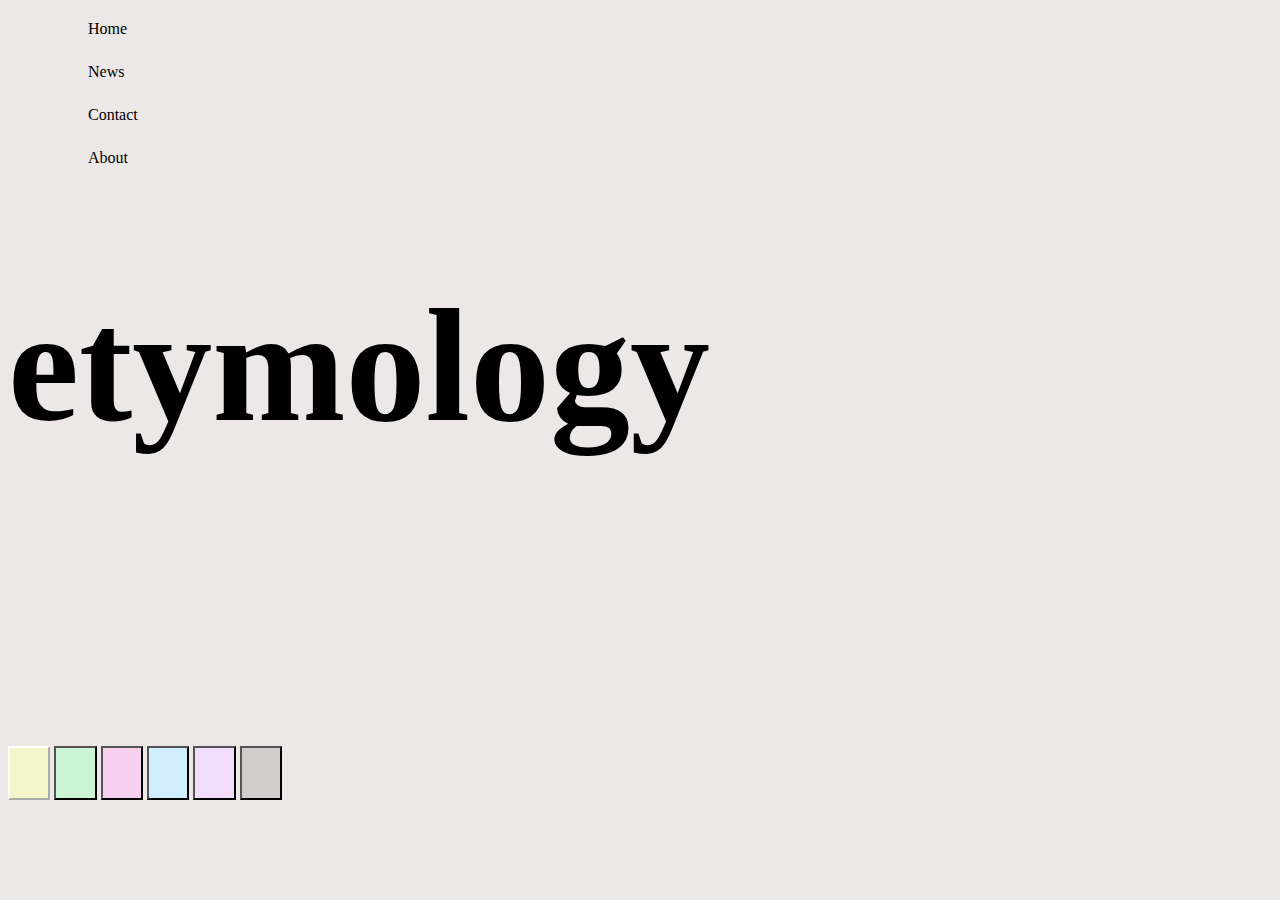
<file: etymology.html>
<!DOCTYPE html>
<html id="etymology">

<head>
  <meta charset="utf-8">
  <meta name="viewport" content="width=device-width">
  <title>replit</title>
  <link href="style.css" rel="stylesheet" type="text/css" />
  <script src="script2.js"></script>
</head>

<body>
  <ul>
    <li><a href="index.html">Home</a></li>
    <li><a href="wordcloud.html">News</a></li>
    <li><a href="etymology.html">Contact</a></li>
    <li><a href="My Goals">About</a></li>
  </ul>


<h1 class="highlightcheck" id="mainvocabword"> etymology </h1>
 
  <div class="grid2"> 
  <div id="box1" class="gridelement"> </div>
  <div id="box2" class="gridelement"> </div>
  <div id="box3" class="gridelement"> </div>
  <div id="box4" class="gridelement"> </div>
  <div id="box5" class="gridelement"> </div>
  <div id="box6" class="gridelement"> </div>
  <div id="box7" class="gridelement"> </div>
  <div id="box8" class="gridelement"> </div>
  <div id="box9" class="gridelement"> </div>
    
  
  </div>

  <button id="button1" class="highlighterbutton"> </button>
   <button id="button2" class="highlighterbutton" >  </button>
   <button  id="button3" class="highlighterbutton" > </button>
   <button  id="button4" class="highlighterbutton"> </button>
   <button  id="button5" class="highlighterbutton"> </button>
   <button  id="button6" class="highlighterbutton"> </button>
</body>
</html>
</file>
<file: style.css>
html{
  height: 100%;
  width: 100%;
     background-color:rgb(237, 232, 232);

}
 ul{list-style-type: none;
  margin: 20px;
  
 width:30px;
  
}
li{
   margin-bottom:25px;
 
}
li a {
  
  color: #000;
    padding: 8px 16px;
  text-decoration: none;
   margin-bottom:30px;
   padding:20px;
}

/* Change the link color on hover */
li a:hover {
  
  background-color: #555;
  color: white;
}

.grid-container {
  display: grid;
  grid-template-columns:repeat(30, 40px);
  grid-template-rows:repeat(30, 40px);
  grid-column-gap: 0px;
  grid-row-gap: 0px;
   margin-left:20%;
   
}
.grid2{
     display: grid;
     grid-template-columns:repeat(1, 20px);
     grid-template-rows:repeat(9, 20px);
}
.grid-item {
 
   white-space: nowrap;
  padding:0px;
  text-align: center;
  
  
}
#word1 {
   grid-column: 8 / 24;
  grid-row: 13 / 17;
  color:rgb(224, 150, 150);
  font-size: 6em;

}
#word2 {
   grid-column: 3 / 11;
  grid-row: 17 / 19;
  color: red;
  font-size: 5em;
  
}
#word3 {
   grid-column: 14 / 21;
  grid-row: 16 / 19;
  color: red;
  font-size: 4em ;

}
#word4 {
   grid-column: 12 / 14;
  grid-row: 4 / 13;
  color: red;
  font-size: 4em;
    writing-mode: vertical-rl;

}
#word5 {
   grid-column: 17 / 25;
  grid-row: 18 / 21;
  color: red;
  font-size: 6em;

}
#word6 {
   grid-column: 24 / 25;
  grid-row: 13 / 17;
  color: red;
  font-size: 30px;
    writing-mode: vertical-rl;
}
#word7 {
   grid-column: 11 / 13;
  grid-row: 17 / 20;
  color: red;
  font-size: 2.5em;
    writing-mode: vertical-rl;
}
#word8 {
   grid-column: 13 / 16;
  grid-row: 20;
  color: red;
  font-size: 2.5em;

}
#word9 {
   grid-column: 15 / 16;
  grid-row: 6 / 13;
  color: red;
  font-size: 2em;
  writing-mode: vertical-rl;

}

#word10 {
   grid-column: 16 / 27;
  grid-row: 11/13;
  color: red;
  font-size: 5em;

}
#word11 {
   grid-column: 7 / 9;
  grid-row: 11 / 16;
  color: red;
  font-size: 3em;
    writing-mode: vertical-rl;

}

#word12 {
   grid-column: 1 / 9;
  grid-row: 9 / 12;
  color: red;
  font-size: 100px;

}

#word13 {
   grid-column: 16 / 22;
  grid-row: 8 / 11;
  color: red;
  font-size: 100px;

}
#word14 {
   grid-column: 11;
  grid-row: 4 / 13;
  color: red;
  font-size: 2em;
   writing-mode: vertical-rl;
}

#word15 {
   grid-column: 29 / 30;
  grid-row: 20;
  color: red;
  font-size: 1em;

}
#word16 {
   grid-column: 25 / 30;
  grid-row: 13;
  color: red;
  font-size: 2em;

}
#word17 {
   grid-column: 25 / 29;
  grid-row: 15 / 16;
  color: red;
  font-size: 2em;

}
#word18 {
   grid-column: 1 / 6;
  grid-row: 15 / 16;
  color: red;
  font-size: 2em;

}
#word19 {
   grid-column: 1 / 7;
  grid-row: 14;
  color: red;
  font-size: 2em;

}
#word20 {
   grid-column: 1 / 7;
  grid-row: 7 / 9;
  color: red;
  font-size: 5em;

}
#word21 {
   grid-column: 10 / 21;
  grid-row: 21 / 24;
  color: red;
  font-size: 5em;

}
#word22 {
   grid-column: 6 / 11;
  grid-row: 5 / 7;
  color: red;
  font-size: 4em;

}
#word23 {
   grid-column: 21 / 24;
  grid-row: 21 / 29;
  color: red;
  font-size: 5em;
   writing-mode: vertical-rl;
}
#word24 {
   grid-column: 24 / 29;
  grid-row: 22 / 23;
  color: red;
  font-size: 2em;

}
#word25 {
   grid-column: 24 / 27;
  grid-row: 23 / 25;
  color: red;
  font-size:4em;

}

#word26 {
   grid-column: 24 / 26;
  grid-row: 3 / 11;
  color: red;
  font-size: 4em;
    writing-mode: vertical-rl;
}

#word27 {
   grid-column: 26 / 28;
  grid-row: 1 / 11;
  color: red;
  font-size: 5em;
    writing-mode: vertical-rl;
}

#word28 {
   grid-column: 16 / 21;
  grid-row: 24 / 26;
  color: red;
  font-size: 4em;

}
#word29 {
   grid-column: 2 / 6;
  grid-row: 21 / 23;
  color: red;
  font-size: 5em;

}
#word30 {
   grid-column: 8 / 10;
  grid-row: 23 / 29;
  color: red;
  font-size: 4em;
   writing-mode: vertical-rl;

}
#word31 {
   grid-column: 7;
  grid-row: 22 / 28;
  color: red;
  font-size: 2.5em;
   writing-mode: vertical-rl;

}
#wordcloud{
   background-color: rgb(237, 232, 232);
}



.highlighter{

border-radius: .9em .6em;

}
.highlighterbutton{
   padding:25px;
   padding-left: 1em;
}
#button1{
   background-color:rgb(244, 245, 203);
   width:10px;
   height:10px;
   border-color:white;
}
#button2{
   background-color:rgb(203, 245, 212);
}
#button3{
   background-color:rgb(247, 208, 239);
}
#button4{
   background-color:rgb(207, 238, 255);
}
#button5{
   background-color:rgb(242, 222, 252);
}
#button6{
   background-color:rgb(209, 205, 205);
}
#mainvocabword{
   font-size: 10em;


     
}
#randomword{
    font-family: "Quattrocento Sans", sans-serif;
     font-weight: 400;
     font-style: normal;
   font-size:6em;
   text-align:center;
}
#wordoftheday{
   font-size:8em;
   text-align:center;
    font-family: "EB Garamond", serif;
     font-weight: 400;
     font-style: normal;
   color:darkgray;
  

}
#randomwordbutton{
   text-align: center;
   height:100px;
   width:300px;
     font-family: "Zain", sans-serif;
     font-weight: 400;
     font-style: normal;
     font-size:2.5em;
   margin-left:42%;
   
   background-color:rgb(208,150,150);
   border:none;
   color:white;
   border-radius: .6em;
   
}
.icon{
   width:500px;
   height:500px;
}
</file>
